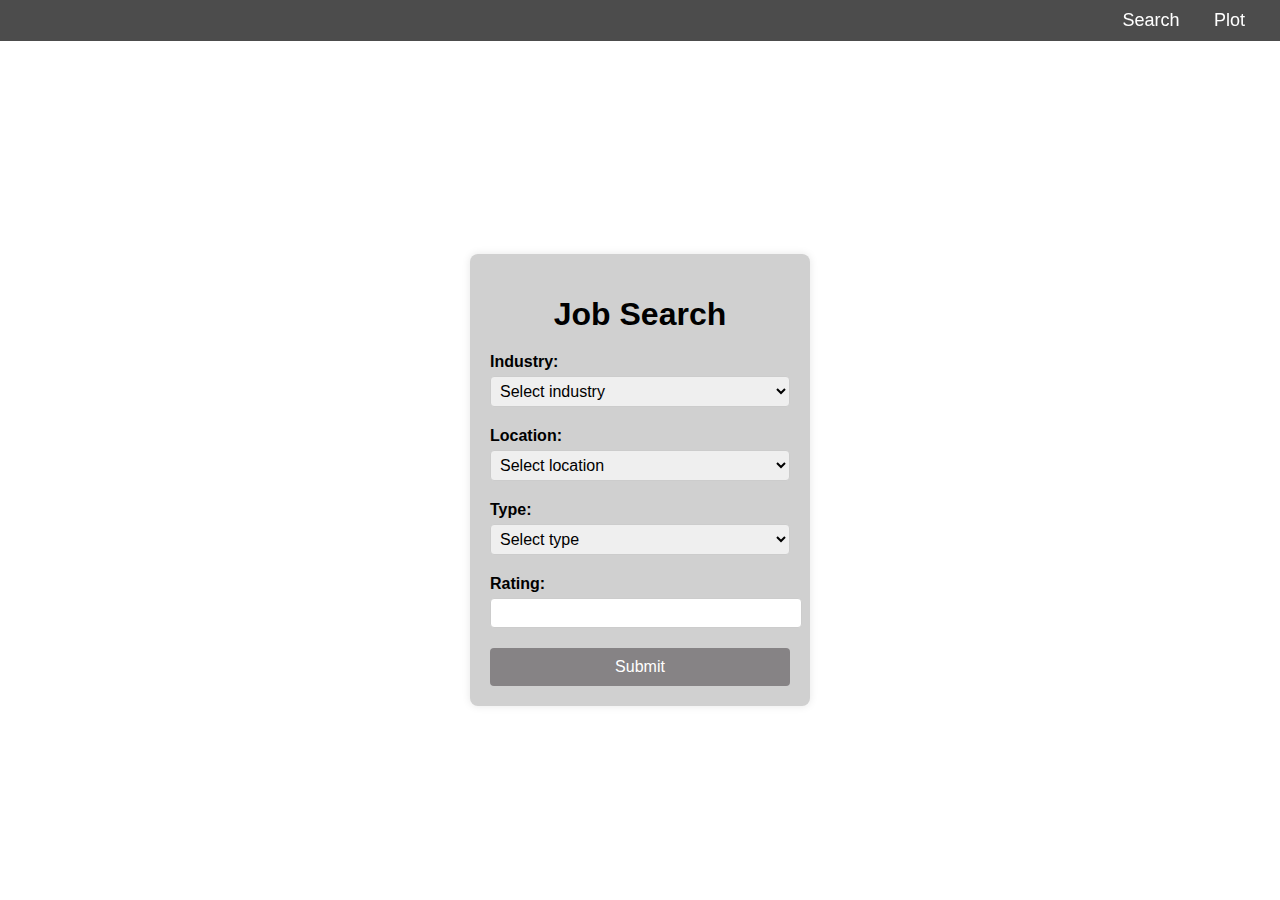
<file: templates/index.html>
<!DOCTYPE html>
<html lang="en">
<head>
    <meta charset="UTF-8">
    <meta name="viewport" content="width=device-width, initial-scale=1.0">
    <title>Input Form</title>
    <style>
        body {
            display: flex;
            justify-content: center;
            align-items: center;
            height: 100vh;
            margin: 0;
            font-family: Arial, sans-serif;
            background-image: url("https://img.freepik.com/free-photo/elegant-desk-composition-top-view_23-2148975800.jpg");
            background-size: cover;
            transition: background 0.5s ease-in-out;
        }
        header {
            width: 100%;
            background: rgba(0, 0, 0, 0.7);
            padding: 10px 0;
            color: white;
            display: flex;
            justify-content: flex-end; /* Aligns the nav to the right */
            align-items: center;
            position: fixed;
            top: 0;
            z-index: 1000; /* Ensures header stays on top */
        }

        header nav {
            margin-right: 20px; /* Adds some space on the right */
        }

        header nav a {
            color: white;
            text-decoration: none;
            margin: 0 15px;
            font-size: 18px;
        }
        .form-container {
            background: rgb(208, 208, 208);
            padding: 20px;
            border-radius: 8px;
            box-shadow: 0 0 8px rgba(0, 0, 0, 0.1);
            width: 300px;
            margin-top: 60px; /* Adjust for fixed header */
        }

        h1 {
            text-align: center;
            margin-bottom: 20px;
        }

        label {
            display: block;
            margin-bottom: 5px;
            font-weight: bold;
        }

        select, input[type="text"] {
            width: 100%;
            padding: 5px;
            margin-bottom: 20px;
            border: 1px solid #ccc;
            border-radius: 4px;
            font-size: 16px;
        }

        input[type="submit"] {
            width: 100%;
            padding: 10px;
            background-color: #868385;
            color: white;
            border: none;
            border-radius: 4px;
            cursor: pointer;
            font-size: 16px;
        }

        input[type="submit"]:hover {
            background-color: #696869;
        }
    </style>
</head>
<body>
    <header>
        <nav>
           
            <a href="/">Search</a>
            <a href="/plot/">Plot</a>
        </nav>
    </header>
    
    <div class="form-container">
        <h1>Job Search</h1>
        <form action="/submit" method="post">
            <label for="industry">Industry:</label>
            <select id="industry" name="industry" required>
                <option value="" selected disabled>Select industry</option>
                <option value="Defence & Aerospace">Defence & Aerospace</option>
                <option value="Gaming">Gaming</option>
                <option value="IT Services & Consulting">IT Services & Consulting</option>
                <option value="Banking">Banking</option>
                <option value="Government">Government</option>
                <option value="Automobile">Automobile</option>
                <option value="Clinical Research">Clinical Research</option>
                <option value="BPO">BPO</option>
                <option value="Internet">Internet</option>
                <option value="Pharma">Pharma</option>
            </select>

            <label for="location">Location:</label>
            <select id="location" name="location" required>
                <option value="" selected disabled>Select location</option>
                <option value="Jaipur">Jaipur</option>
                <option value="Ahmedabad">Ahmedabad</option>
                <option value="Mumbai">Mumbai</option>
                <option value="Delhi">Delhi</option>
                <option value="Bangalore">Bangalore</option>
                <option value="Pune">Pune</option>
                <option value="Gurugram">Gurugram</option>
                <option value="Hyderabad">Hyderabad</option>
                <option value="Chennai">Chennai</option>
                <option value="Indore">Indore</option>
            </select>

            <label for="type">Type:</label>
            <select id="type" name="type" required>
                <option value="" selected disabled>Select type</option>
                <option value="Public">Public</option>
                <option value="Forbes Global-2000">Forbes Global 2000</option>
                <option value="Startup">Startup</option>
                <option value="Conglomerate">Conglomerate</option>
                <option value="Indian Unicorn">Indian Unicorn</option>
                <option value="Central">Central</option>
                <option value="State">State</option>
                <option value="MNC">MNC</option>
            </select>

            <label for="rating">Rating:</label>
            <input type="text" id="rating" name="rating" required>

            <input type="submit" value="Submit">
        </form>
    </div>
</body>
</html>
</file>
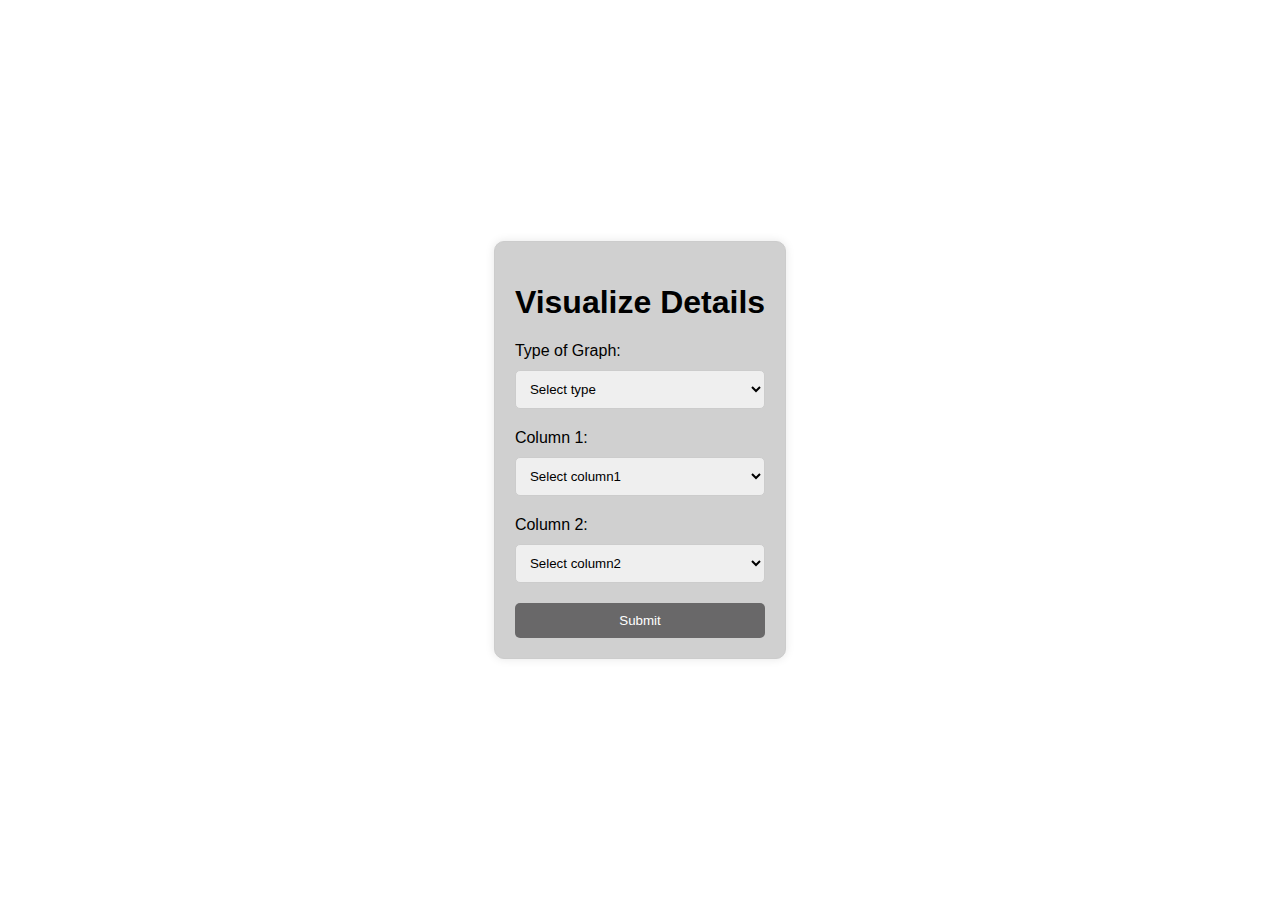
<file: templates/plot.html>
<!DOCTYPE html>
<html lang="en">
<head>
    <meta charset="UTF-8">
    <meta name="viewport" content="width=device-width, initial-scale=1.0">
    <title>Graph Input Form</title>
    <style>
        body {
            display: flex;
            justify-content: center;
            align-items: center;
            height: 100vh;
            margin: 0;
            font-family: Arial, sans-serif;
            background-image: url("https://img.freepik.com/free-photo/elegant-desk-composition-top-view_23-2148975800.jpg");
            background-size: cover;
            transition: background 0.5s ease-in-out;
        }
        .form-container {
            max-width: 800px;
            margin: 50px auto;
            padding: 20px;
            background: rgb(208, 208, 208);
            border: 1px solid #ccc;
            border-radius: 10px;
            box-shadow: 0 0 10px rgba(0, 0, 0, 0.1);
        }
        label {
            display: block;
            margin-bottom: 10px;
        }
        input[type="text"], select {
            width: 100%;
            padding: 10px;
            margin-bottom: 20px;
            border: 1px solid #ccc;
            border-radius: 5px;
        }
        button {
            width: 100%;
            padding: 10px;
            background-color: #696869;
            color: white;
            border: none;
            border-radius: 5px;
            cursor: pointer;
        }
        button:hover {
            background-color: #696869;
        }
    </style>
</head>
<body>
    <div class="form-container">
        <h1>Visualize Details</h1>
        <form action="/submit_plot" method="post">
            <label for="graphType">Type of Graph:</label>
            <select id="graphType" name="graphType" onchange="updateDropdowns()">
                <option value="" selected disabled>Select type</option>
                <option value="bar">Bar Plot</option>
                <option value="Scatter">Scatter Plot</option>
                <option value="pie">Pie Plot</option>
            </select>

            <label for="column1">Column 1:</label>
            <select id="column1" name="column1">
                <option value="" selected disabled>Select column1</option>
                <option value="company_name">Company Name</option>
                <option value="location">Location</option>
                <option value="industry">Industry</option>
                <option value="years_old">Years Old</option>
                <option value="company_rating">Company Rating</option>
            </select>

            <label for="column2" id="column2Label">Column 2:</label>
            <select id="column2" name="column2">
                <option value="" selected disabled>Select column2</option>
                <option value="company_name">Company Name</option>
                <option value="location">Location</option>
                <option value="industry">Industry</option>
                <option value="years_old">Years Old</option>
                <option value="company_rating">Company Rating</option>
            </select>

            <button type="submit">Submit</button>
        </form>
    </div>

    <script>
        function updateDropdowns() {
            var graphType = document.getElementById('graphType').value;
            var column1 = document.getElementById('column1');
            var column2 = document.getElementById('column2');

            if (graphType === 'bar') {
                column1.innerHTML = `
                    <option value="" selected disabled>Select column1</option>
                    <option value="company_rating">company_rating</option>

                    
                `;
                column2.innerHTML = `
                    <option value="" selected disabled>Select column2</option>
                    <option value="location">location</option>
                    <option value="type">Type</option>
                    <option value="industry">Industry</option>
                    
                `;
                column2.style.display = 'block';
                document.getElementById('column2Label').style.display = 'block';
            }  
            else if (graphType === 'Scatter') {
                column1.innerHTML = `
                    <option value="" selected disabled>Select column1</option>
                    <option value="company_rating">Company Rating</option>
                `;
                column2.innerHTML = `
                    <option value="" selected disabled>Select column2</option>
                    <option value="industry">Industry</option>
                    <option value="location">years_old</option>
                    <option value="location">size</option>
                `;
                column2.style.display = 'block';
                document.getElementById('column2Label').style.display = 'block';
            } 
            else if (graphType === 'pie') {
                column1.innerHTML = `
                    <option value="" selected disabled>Select column1</option>
                    <option value="type">location</option>
                    `;
                column2.innerHTML = `
                    <option value="" selected disabled>Select column1</option>
                    <option value="industry">Industry</option>
                    <option value="location">years_old</option>
                `;
                column2.style.display = 'block';
                document.getElementById('column2Label').style.display = 'block';
            }else {
                column1.innerHTML = `
                    <option value="" selected disabled>Select column1</option>
                    <option value="company_name">Company Name</option>
                    <option value="location">Location</option>
                    <option value="industry">Industry</option>
                    <option value="years_old">Years Old</option>
                    <option value="company_rating">Company Rating</option>
                `;
                column2.innerHTML = `
                    <option value="" selected disabled>Select column2</option>
                    <option value="company_name">Company Name</option>
                    <option value="location">Location</option>
                    <option value="industry">Industry</option>
                    <option value="years_old">Years Old</option>
                    <option value="company_rating">Company Rating</option>
                `;
                column2.style.display = 'none';
                document.getElementById('column2Label').style.display = 'none';
            }
        }
    </script>
</body>
</html>
</file>
